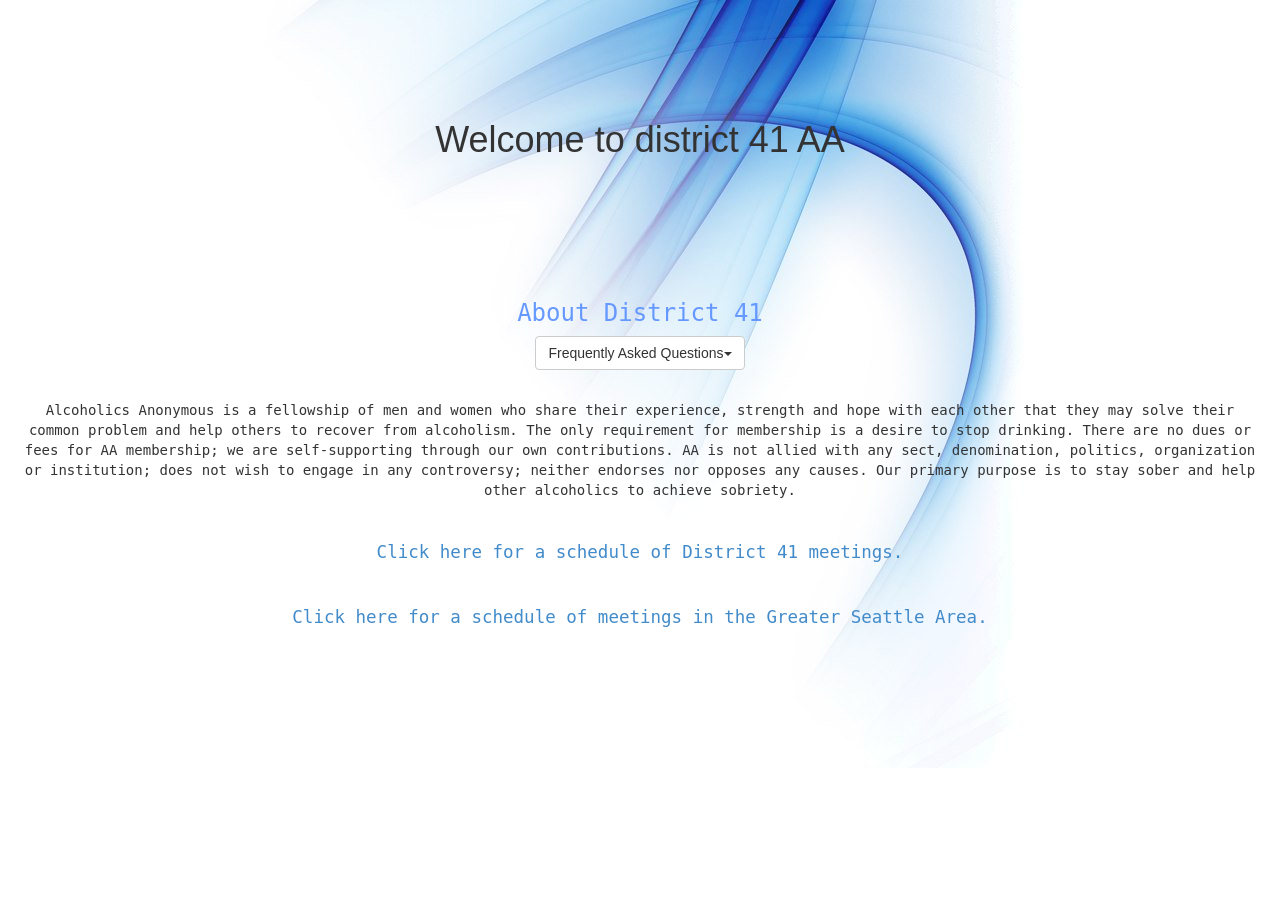
<file: District41/index.html>
<!DOCTYPE html>
<html xmlns="http://www.w3.org/1999/xhtml" >
<meta name="viewport" content="width=device-width; initial-scale=1.0; maximum-scale=1.0; user-scalable=0;" /> 
<head>
    <link rel="stylesheet" type="text/css" href="mystyle.css">
    <link rel="stylesheet" type="text/css" href="dist/css/bootstrap.min.css">
    <title>District 41</title>
</head>
<body>
  <div class="banner">
    <h1>Welcome to district 41 AA</h1>
  </div>

  <!-- BEGIN: DROPDOWN CODE -->
  
  <div class="my-dropdown content"> 
      <p><h3 class="heading">About District 41</h3></p>
      <div class="my-dropdown">
        <button id="topic-dropdown" type="button" class="btn btn-default dropdown-toggle" data-toggle="dropdown">
          Frequently Asked Questions<span class="caret"></span>
        </button>
          <ul id="dropdown-list" class="my-dropdown-list dropdown-menu dropdown pull-center" role="menu" data-bind="foreach: topics">
            <li><button type="button" class="btn btn-default btn-list-item" data-bind="text: $data, value: $data"></button></li>
          </ul>
      </div>
  </div>
  
  <!-- END: DROPDOWN CODE -->
  
  <!-- BEGIN: FAQ ALERT CODE --> 
  
  <div id="district-info"class="topic alert alert-info alert-dismissable">
    <button id="info-btn-close" type="button" class="close" data-dismiss="alert" aria-hidden="true">&times;</button>
    <span id="answer"></span>
  </div>
  
  <!-- END: FAQ ALERT CODE --> 
  
  <div id="preamble" class="content">
    <p id="main">Alcoholics Anonymous is a fellowship of men and women who share their experience, strength and hope with each other that they may solve their common problem and help others to recover from alcoholism. The only requirement for membership is a desire to stop drinking. There are no dues or fees for AA membership; we are self-supporting through our own contributions. AA is not allied with any sect, denomination, politics, organization or institution; does not wish to engage in any controversy; neither endorses nor opposes any causes. Our primary purpose is to stay sober and help other alcoholics to achieve sobriety.
    </p>
  </div>
  <div id="schedule" class="content">
    <a id="link" href="http://schedule.area72aa.org/meetings/schedule.php?function=district&district=41">Click here for a schedule of District 41 meetings.</a>
    <br>
    <br>
    <br>
    <a id="link" href="http://seattleaa.org/directory/protox.html">Click here for a schedule of meetings in the Greater Seattle Area.</a>
  </div>
  
  <!-- JS Dependencies --> 
  <script type='text/javascript' src='dist/js/jquery-1.10.2.min.js'></script>
  <script type='text/javascript' src='dist/js/knockout-3.0.0.js'></script> 
  <script type='text/javascript' src='content.js'></script>
  <script type='text/javascript' src='dist/js/bootstrap.min.js'</script>
  <script type='text/javascript' src='dist/js/bootstrap.min.js'</script>
  <script type='text/javascript' src='contentController.js'></script>  
</body>
</html>
</file>
<file: District41/mystyle.css>
hr
{
  color:sienna;
}

h1
{
  text-align:center;
  #text-shadow: 2px 0px #888888;
  font-family:"Lucida Console", Monaco, monospace;
  font-size:2.5em;
  position:relative;
}

body 
{
  background-image:url('img/background-fade.jpg');
  background-repeat:no-repeat;
  background-position:left top;
}

img
{
    max-width:100%;
}

.banner
{
  padding:100px;
}

.btn-list-item
{
    text-align:left;
}

.content
{
  padding:10px;
  text-align:center;
  margin:10px
}

.heading
{
    text-align:center;
    position:relative;
    font-family:"Lucida Console", Monaco, monospace;
    color:#6699FF;
}

.my-dropdown
{
    margin:0 auto;
    position: relative;
    text-align: center;
}

.my-dropdown-list
{
    width: 100%;
    margin: auto;
}

.topic
{
  text-align:center;
  font-family:"Lucida Console", Monaco, monospace;
  font-size:1em;
  margin: 0 auto;
}

#main 
{
  text-align:center;
  font-family:"Lucida Console", Monaco, monospace;
  font-size:1em;
  position:relative;
}

#link
{
  font-family:"Lucida Console", Monaco, monospace;
  font-size:1.25em;
  position:relative;
}

#answer
{
    display:inline-block;
    width: 90%;
}

.open 
{
    margin:0 auto;
    position: relative;
    text-align: center;
}
</file>
